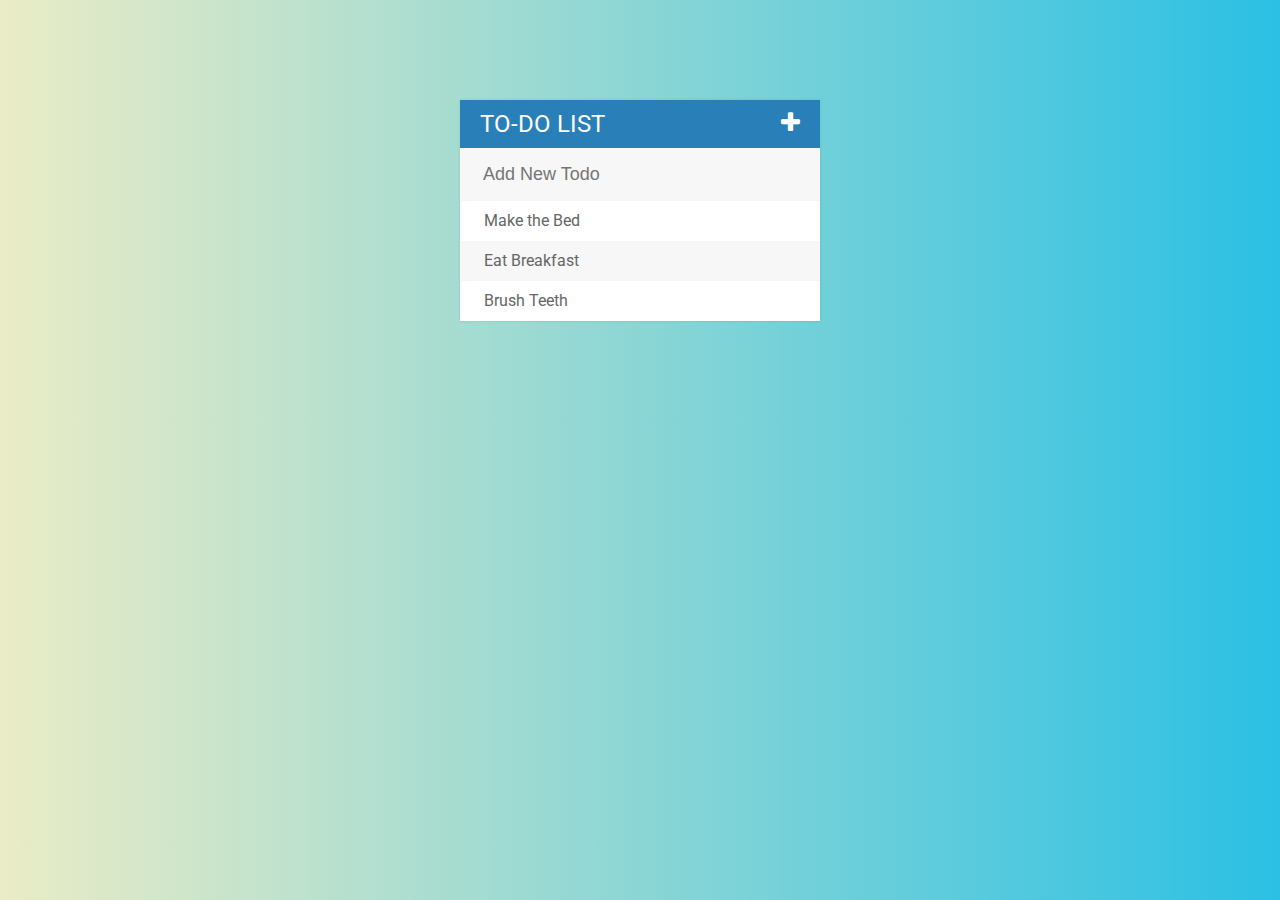
<file: To do list project/index.html>
<!DOCTYPE html>
<html>
<head>
	<title>Todo List</title>
	<script type="text/javascript" src="assets/js/lib/jQuery.js"></script>
	<link rel="stylesheet" type="text/css" href="assets/css/todos.css">
	<link href="https://fonts.googleapis.com/css?family=Roboto:400,500,700&display=swap" rel="stylesheet">
	<link rel="stylesheet" type="text/css" href="https://cdnjs.cloudflare.com/ajax/libs/font-awesome/4.4.0/css/font-awesome.css">
</head>
<body>
	<div id="container">
		<h1>To-Do List <i class="fa fa-plus"></i></h1>
		<input type="text" placeholder="Add New Todo" name="">
		<ul>
			<li><span><i class="fa fa-trash"></i></span> Make the Bed</li>
			<li><span><i class="fa fa-trash"></i></span> Eat Breakfast</li>
			<li><span><i class="fa fa-trash"></i></span> Brush Teeth</li>
		</ul>
	</div>
<script type="text/javascript" src="assets/js/todos.js"></script>
</body>
</html>
</file>
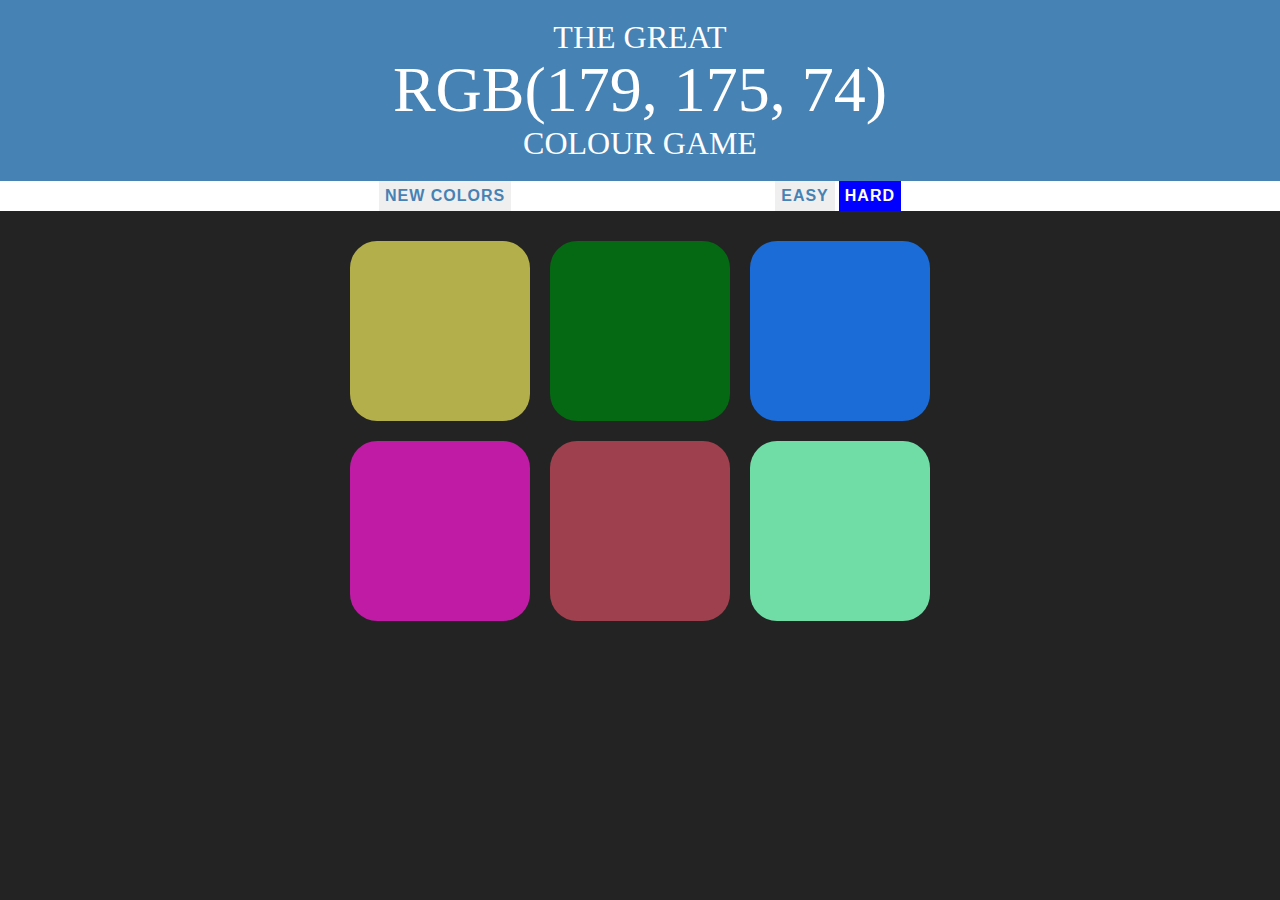
<file: Color Game/ColorGame.html>
<!DOCTYPE html>
<html>
<head>
	<title>Colour Game</title>
	<link rel="stylesheet" type="text/css" href="colorGame.css">
</head>
<body>
	<h1>
		The Great
		<br>
		<span id="colorDisplay">RGB</span>
		<br>
		Colour Game</h1>
	<div id="stripe">
		<button id="reset">New Colors</button>
		<span id="message"></span>
		<button class="mode">Easy</button>
		<button class="mode selected">Hard</button>
	</div>
<div id="container">
	<div class="square"></div>
	<div class="square"></div>
	<div class="square"></div>
	<div class="square"></div>
	<div class="square"></div>
	<div class="square"></div>
</div>	

<script type="text/javascript" src="colorGame.js"></script>
</body>
</html>
</file>
<file: To do list project/assets/css/todos.css>
body{
	font-family: 'Roboto', sans-serif;
	background: #2BC0E4;  /* fallback for old browsers */
	background: -webkit-linear-gradient(to right, #EAECC6, #2BC0E4);  /* Chrome 10-25, Safari 5.1-6 */
	background: linear-gradient(to right, #EAECC6, #2BC0E4); /* W3C, IE 10+/ Edge, Firefox 16+, Chrome 26+, Opera 12+, Safari 7+ */

}
h1 {
	background-color: #2980b9;
	color:white;
	margin:0;
	padding:10px 20px;
	text-transform: uppercase;
	font-size: 24px;
	font-weight: normal;
}

.fa-plus {
	float:right;
}

ul {
	list-style: none;
	margin:0;
	padding:0;
}

li {
	background-color: #fff;
	height: 40px;
	line-height: 40px;
	color: #666;
}

li:nth-child(2n){
	background-color: #f7f7f7;
}

span {
	background-color: #e74c3c;
	height:40px;
	margin-right: 20px;
	text-align: center;
	color:white;
	width: 0;
	display:inline-block;
	transition: 0.2s linear;
	opacity: 0;
}

li:hover span{
	width: 40px;
	opacity: 1.0;
}

input{
	font-size: 18px;
	color: #2980b9;
	background-color: #f7f7f7;
	width:100%;
	padding: 13px 13px 13px 20px;
	box-sizing: border-box;
	border: 3px solid rgba(0,0,0,0);
}

input:focus{
	background-color: #fff;
	border:3px solid #2980b9;
	outline: none;
}

#container {	
	width:360px;
	margin:100px auto;
	background-color: #f7f7f7;
	box-shadow: 0 0 3px rgba(0,0,0, 0.1);
}

.completed {
	color: gray;
	text-decoration: line-through;
}
</file>
<file: Color Game/colorGame.css>
body {
	background-color:  #232323;
	margin:0;
	font-family: "Montserrat", "Avenir";
}
.square {
	width: 30%;
	background-color: purple;
	padding-bottom: 30%;
	float: left;
	margin: 1.66%;
	border-radius: 15%;
	transition: background-color 0.6s;
	-webkit-transition: background-color 0.6s;
	-moz-transition:  background-color 0.6s;
}
#container {
	margin: 20px auto;
	max-width: 600px;
}
h1 {
	text-align: center;
	line-height: 1.1;
	font-weight: normal;
	color: white;
	background-color: steelblue;
	margin:0;
	text-transform: uppercase;
	padding: 20px 0;
}
#colorDisplay {
	font-size: 200%;
}

#message {
	display: inline-block;
	width: 20%;
}

#stripe{
	background-color: white;
	height: 30px;
	text-align: center;
	color: black;
}

.selected {
	color: white;
	background-color: blue;
}
button{
	border: none;
	background-color: none;
	text-transform: uppercase;
	height:100%;
	font-weight: 700;
	color: steelblue;
	letter-spacing: 1px;
	font-size: inherit;
	transition: all 0.3s;
	-webkit-transition: all 0.3s;
	-moz-transition:  all 0.3s;
	outline: none;
}

button:hover {
	color:white;
	background-color: steelblue;
}
</file>
